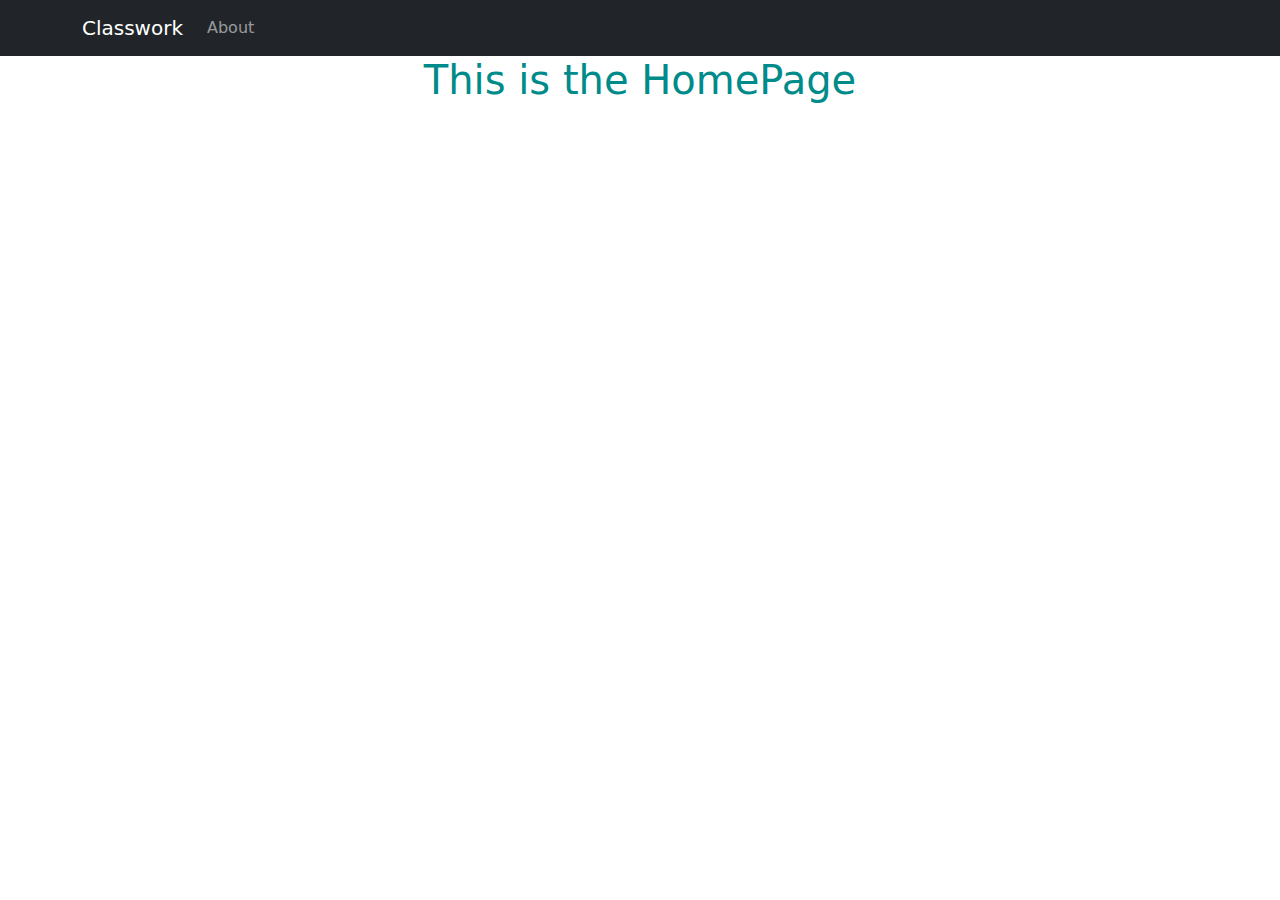
<file: index.html>
<!DOCTYPE html>
<html lang="en">
    <head>
        <meta charset="utf-8" />
        <title>Classwork</title>
        <link href= "styles.css" rel="stylesheet" />
    </head>
    <body>
        <!-- Responsive navbar-->
        <nav class="navbar navbar-expand-lg navbar-dark bg-dark static-top">
            <div class="container">
                <a class="navbar-brand" href="index.html">Classwork</a>
                <button class="navbar-toggler" type="button" data-toggle="collapse"
                        data-target="#navbarResponsive"
                        aria-controls="navbarResponsive" aria-expanded="false"
                        aria-label="Toggle navigation">
                <span class="navbar-toggler-icon"></span>
               </button>
               <div class="collapse navbar-collapse" id="navbarResponsive">
                   <ul class="navbar-nav ml-auto">
                       <li class="nav-item">
                           <a class="nav-link" href="about.html">About</a>
                       </li>
                   </ul>
               </div>
           </div>
        </nav>
        <!-- Page content-->
        <div class="container">
            <div class="row">
                <div class="col-lg-12 text-center">
                    <h1>This is the HomePage</h1>
                </div>
            </div>
        </div>
    </body>
</html>
</file>
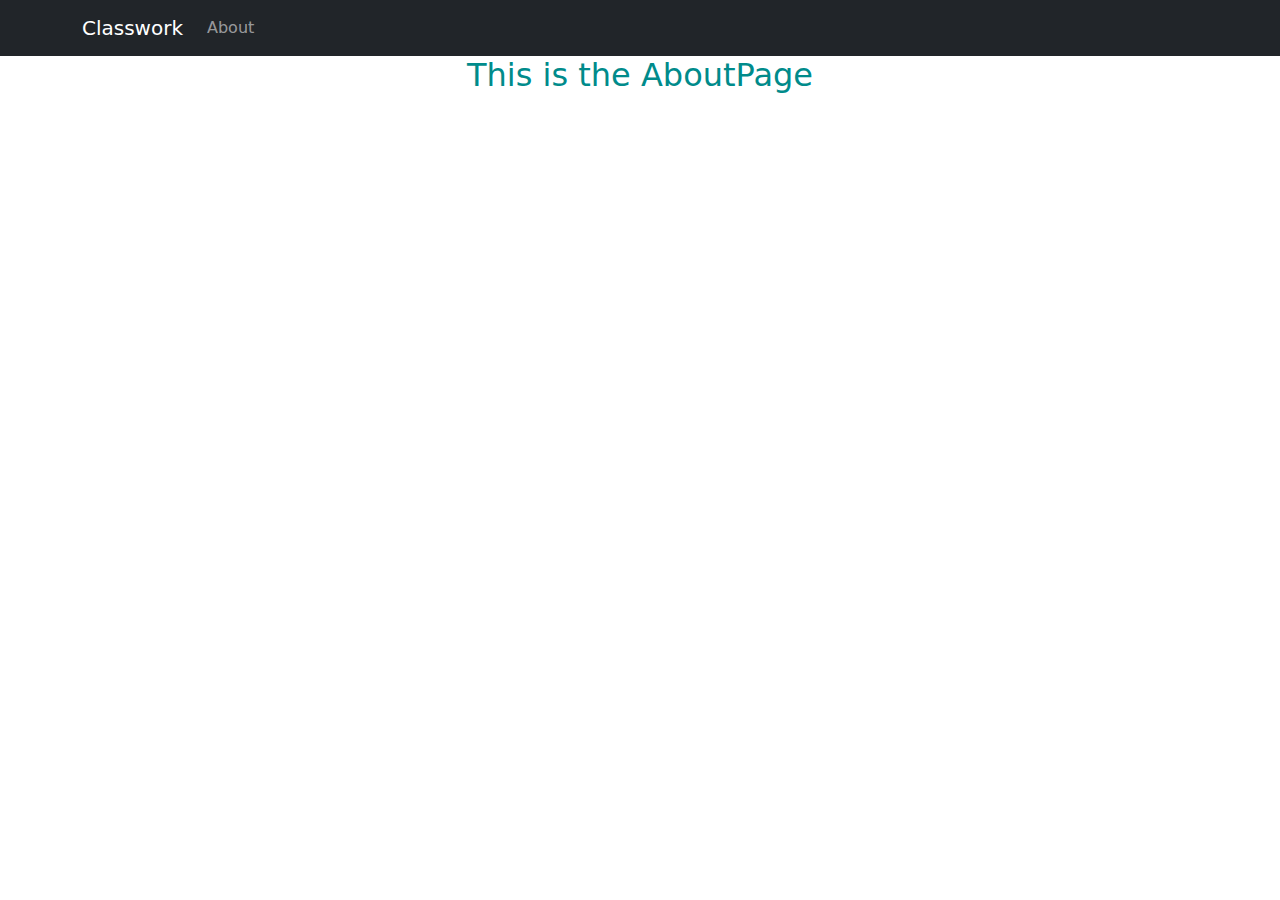
<file: about.html>
<!DOCTYPE html>
<html lang="en">
    <head>
        <meta charset="utf-8" />
        <title>Classwork</title>
        <link href= "styles.css" rel="stylesheet" />
    </head>
    <body>
        <!-- Responsive navbar-->
        <nav class="navbar navbar-expand-lg navbar-dark bg-dark static-top">
            <div class="container">
                <a class="navbar-brand" href="index.html">Classwork</a>
                <button class="navbar-toggler" type="button" data-toggle="collapse"
                        data-target="#navbarResponsive"
                        aria-controls="navbarResponsive" aria-expanded="false"
                        aria-label="Toggle navigation">
                <span class="navbar-toggler-icon"></span>
               </button>
               <div class="collapse navbar-collapse" id="navbarResponsive">
                   <ul class="navbar-nav ml-auto">
                       <li class="nav-item">
                           <a class="nav-link" href="about.html">About</a>
                       </li>
                   </ul>
               </div>
           </div>
        </nav>
        <!-- Page content-->
        <div class="container">
            <div class="row">
                <div class="col-lg-12 text-center">
                    <h2>This is the AboutPage</h2>
                </div>
            </div>
        </div>
    </body>
</html>
</file>
